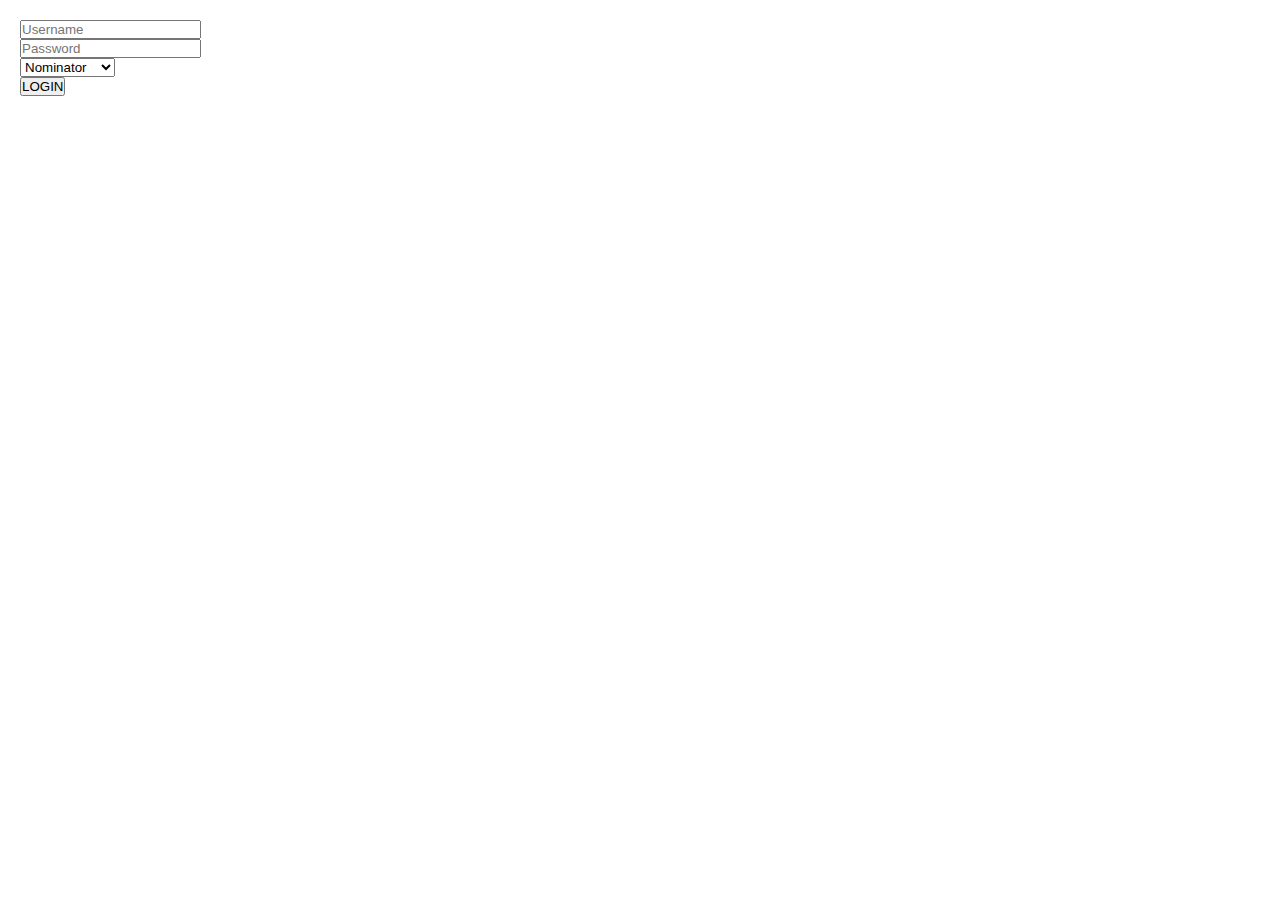
<file: index.html>
<link rel="stylesheet" type="text/css" href="DBHomeStyle.css">
<body>

<div id="form-main">
    <div id="form-div">
        <form class="form" id="form1" action="login.php" method="POST">

            <p class="username">
                <input name="username" type="text" class="validate[required] feedback-input" placeholder="Username"
                       id="username"/>
            </p>

            <p class="password">
                <input name="password" type="text" class="validate[required] feedback-input" id="password"
                       placeholder="Password"/>
            </p>

            <p class="usertype">
                <select name="usertype" class="validate[required]  feedback-input" id="usertype"
                        placeholder="User Type">
                    <option value="nominator_user">Nominator</option>
                    <option value="gc_user">GC Member</option>
                    <option value="admin_user">Admin</option>
                </select>
            </p>


            <div class="submit">
                <input type="submit" value="LOGIN" name="LOGIN"/>
                <div class="ease"></div>
            </div>
        </form>
    </div>

</body>
</file>
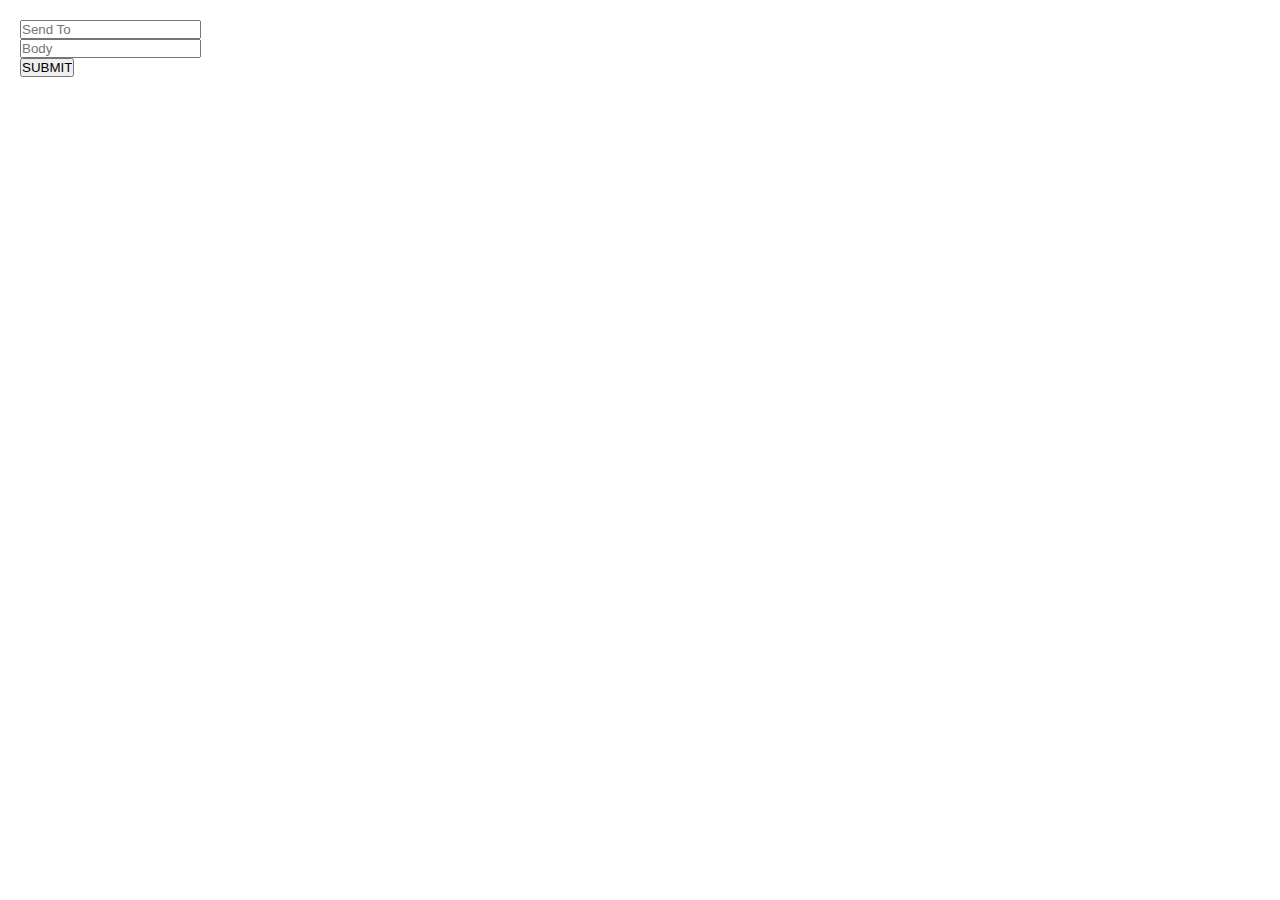
<file: examplepython.html>
<link rel="stylesheet" type="text/css" href="DBHomeStyle.css">
<body>

<div id="form-main">
    <div id="form-div">
        <form class="form" id="form1" action="sendmail.py" method="GET">

            <p class="username">
                <input name="recipient" type="text" class="validate[required] feedback-input" placeholder="Send To" id="send" />
            </p>

            <p class="password">
                <input name="body" type="text" class="validate[required] feedback-input" id="body" placeholder="Body" />
            </p>

            <div class="submit">
                <input type="submit" value="SUBMIT" name="SUBMIT" />
                <div class="ease"></div>
            </div>
        </form>
    </div>

</body>
</file>
<file: DBHomeStyle.css>
@import url("http://fonts.googleapis.com/css?family=Lato");
* {
  margin: 0;
  padding: 0;
  -moz-box-sizing: border-box;
  -webkit-box-sizing: border-box;
  box-sizing: border-box;
}

body {
  padding: 20px;
  text-align: left;
  font-family: Lato;
  color: #000;
  background: #fff;
}

h1 {
  font-weight: normal;
  font-size: 40px;
  font-weight: normal;
  text-transform: uppercase;
  float: left;
  margin: 10px 0 100px 10px;
}
h1 span {
  font-size: 13px;
  display: block;
  padding-left: 4px;
}

.tabs {
  width: 100%;
  float: none;
  list-style: none;
  position: relative;
  margin: 80px 0 0 10px;
  text-align: left;
}
.tabs li {
	margin-left:20%;
}

.tabs input[type="radio"] {
  position: absolute;
  top: -9999px;
  left: -9999px;
}
.tabs label {
  display: block;
  padding: 14px 21px;
  border-radius: 2px 2px 0 0;
  font-size: 20px;
  font-weight: normal;
  text-transform: uppercase;
  background: #ffc904;
  cursor: pointer;
  position: absolute;
  top: 4px;
  -moz-transition: all 0.2s ease-in-out;
  -o-transition: all 0.2s ease-in-out;
  -webkit-transition: all 0.2s ease-in-out;
  transition: all 0.2s ease-in-out;
}
.tabs label:hover {
  background: #CC9900;
}
.tabs .tab-content {
  z-index: 2;
  display: none;
  overflow: hidden;
  width: 100%;
  font-size: 17px;
  line-height: 25px;
  padding: 25px;
  position: absolute;
  top: 53px;
  left: 0;
  background: #CC9900;
}
.tabs [id^="tab"]:checked + label {
  top: 0;
  padding-top: 17px;
  background: #CC9900;
  width:60%;
  text-align:center;
}
.tabs [id^="tab"]:checked ~ [id^="tab-content"] {
  display: block;
}

p.link {
  clear: both;
  margin: 380px 0 0 15px;
}
p.link a {
  text-transform: uppercase;
  text-decoration: none;
  display: inline-block;
  color: #fff;
  padding: 5px 10px;
  margin: 0 5px;
  background-color: #CC9900;
  -moz-transition: all 0.2s ease-in;
  -o-transition: all 0.2s ease-in;
  -webkit-transition: all 0.2s ease-in;
  transition: all 0.2s ease-in;
}
p.link a:hover {
  background-color: #522764;
}
</file>
